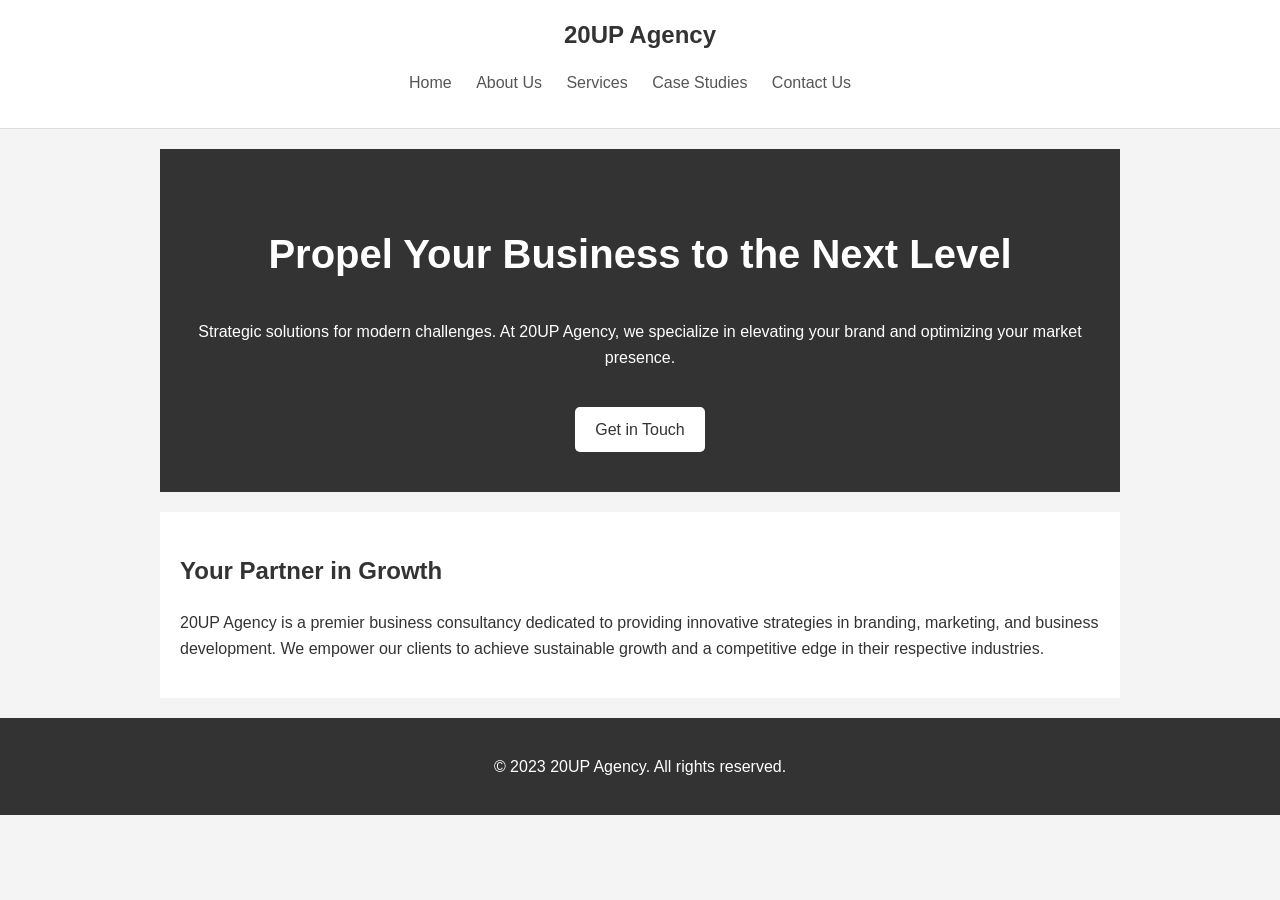
<file: index.html>
<!DOCTYPE html>
<html lang="en">
<head>
    <meta charset="UTF-8">
    <meta name="viewport" content="width=device-width, initial-scale=1.0">
    <title>20UP Agency - Business Consultation</title>
    <link rel="stylesheet" href="style.css">
</head>
<body>
    <header>
        <div class="logo">
            <a href="index.html">20UP Agency</a>
        </div>
        <nav>
            <ul>
                <li><a href="index.html">Home</a></li>
                <li><a href="about.html">About Us</a></li>
                <li><a href="services.html">Services</a></li>
                <li><a href="case-studies.html">Case Studies</a></li>
                <li><a href="contact.html">Contact Us</a></li>
            </ul>
        </nav>
    </header>

    <main>
        <section class="hero">
            <h1>Propel Your Business to the Next Level</h1>
            <p>Strategic solutions for modern challenges. At 20UP Agency, we specialize in elevating your brand and optimizing your market presence.</p>
            <a href="contact.html" class="cta-button">Get in Touch</a>
        </section>

        <section class="main-content">
            <h2>Your Partner in Growth</h2>
            <p>20UP Agency is a premier business consultancy dedicated to providing innovative strategies in branding, marketing, and business development. We empower our clients to achieve sustainable growth and a competitive edge in their respective industries.</p>
        </section>
    </main>

    <footer>
        <p>&copy; 2023 20UP Agency. All rights reserved.</p>
    </footer>
</body>
</html>
</file>
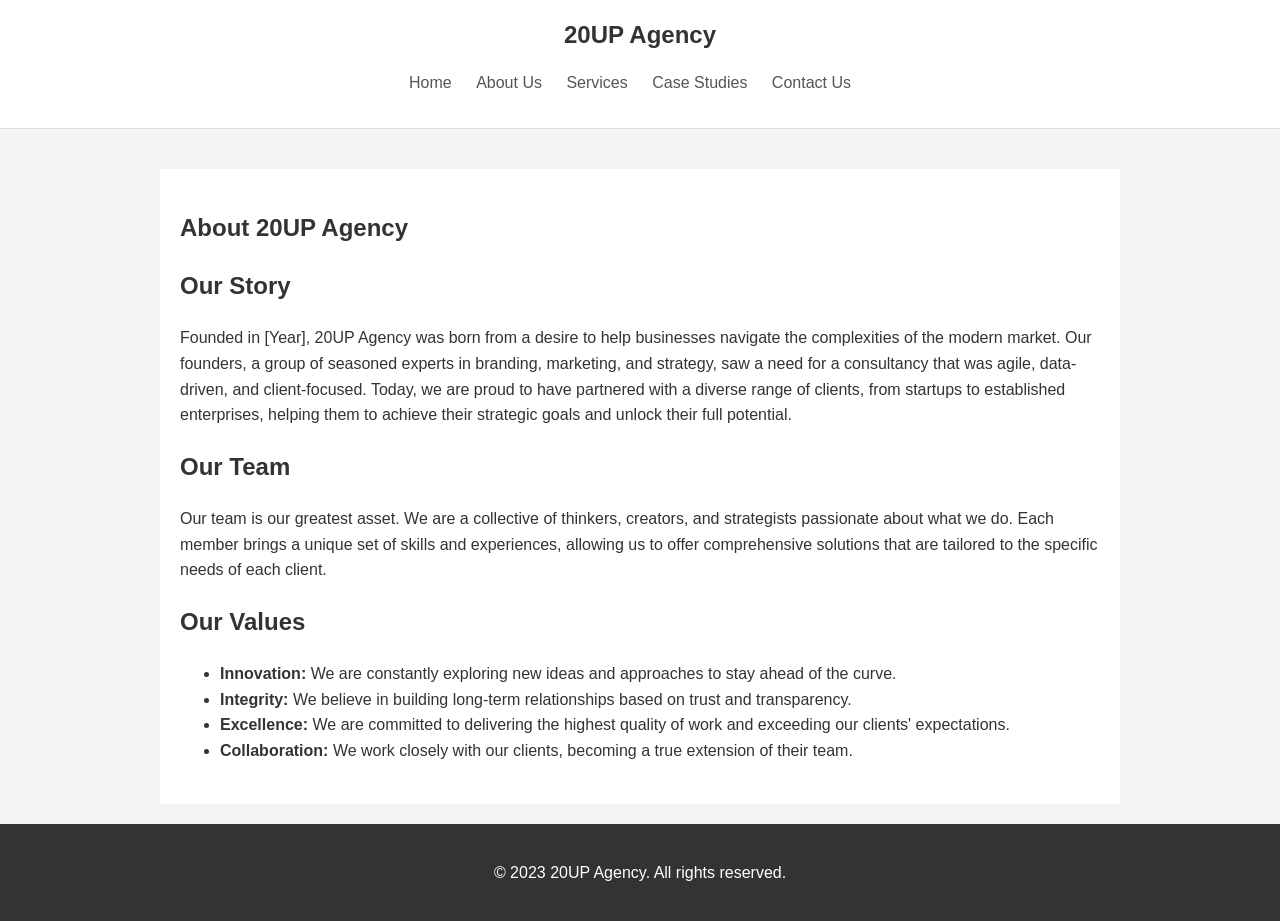
<file: about.html>
<!DOCTYPE html>
<html lang="en">
<head>
    <meta charset="UTF-8">
    <meta name="viewport" content="width=device-width, initial-scale=1.0">
    <title>20UP Agency - About Us</title>
    <link rel="stylesheet" href="style.css">
</head>
<body>
    <header>
        <div class="logo">
            <a href="index.html">20UP Agency</a>
        </div>
        <nav>
            <ul>
                <li><a href="index.html">Home</a></li>
                <li><a href="about.html">About Us</a></li>
                <li><a href="services.html">Services</a></li>
                <li><a href="case-studies.html">Case Studies</a></li>
                <li><a href="contact.html">Contact Us</a></li>
            </ul>
        </nav>
    </header>

    <main>
        <section class="main-content">
            <h1>About 20UP Agency</h1>

            <div class="about-section">
                <h2>Our Story</h2>
                <p>Founded in [Year], 20UP Agency was born from a desire to help businesses navigate the complexities of the modern market. Our founders, a group of seasoned experts in branding, marketing, and strategy, saw a need for a consultancy that was agile, data-driven, and client-focused. Today, we are proud to have partnered with a diverse range of clients, from startups to established enterprises, helping them to achieve their strategic goals and unlock their full potential.</p>
            </div>

            <div class="about-section">
                <h2>Our Team</h2>
                <p>Our team is our greatest asset. We are a collective of thinkers, creators, and strategists passionate about what we do. Each member brings a unique set of skills and experiences, allowing us to offer comprehensive solutions that are tailored to the specific needs of each client.</p>
                <!-- Placeholder for team members -->
            </div>

            <div class="about-section">
                <h2>Our Values</h2>
                <ul>
                    <li><strong>Innovation:</strong> We are constantly exploring new ideas and approaches to stay ahead of the curve.</li>
                    <li><strong>Integrity:</strong> We believe in building long-term relationships based on trust and transparency.</li>
                    <li><strong>Excellence:</strong> We are committed to delivering the highest quality of work and exceeding our clients' expectations.</li>
                    <li><strong>Collaboration:</strong> We work closely with our clients, becoming a true extension of their team.</li>
                </ul>
            </div>
        </section>
    </main>

    <footer>
        <p>&copy; 2023 20UP Agency. All rights reserved.</p>
    </footer>
</body>
</html>
</file>
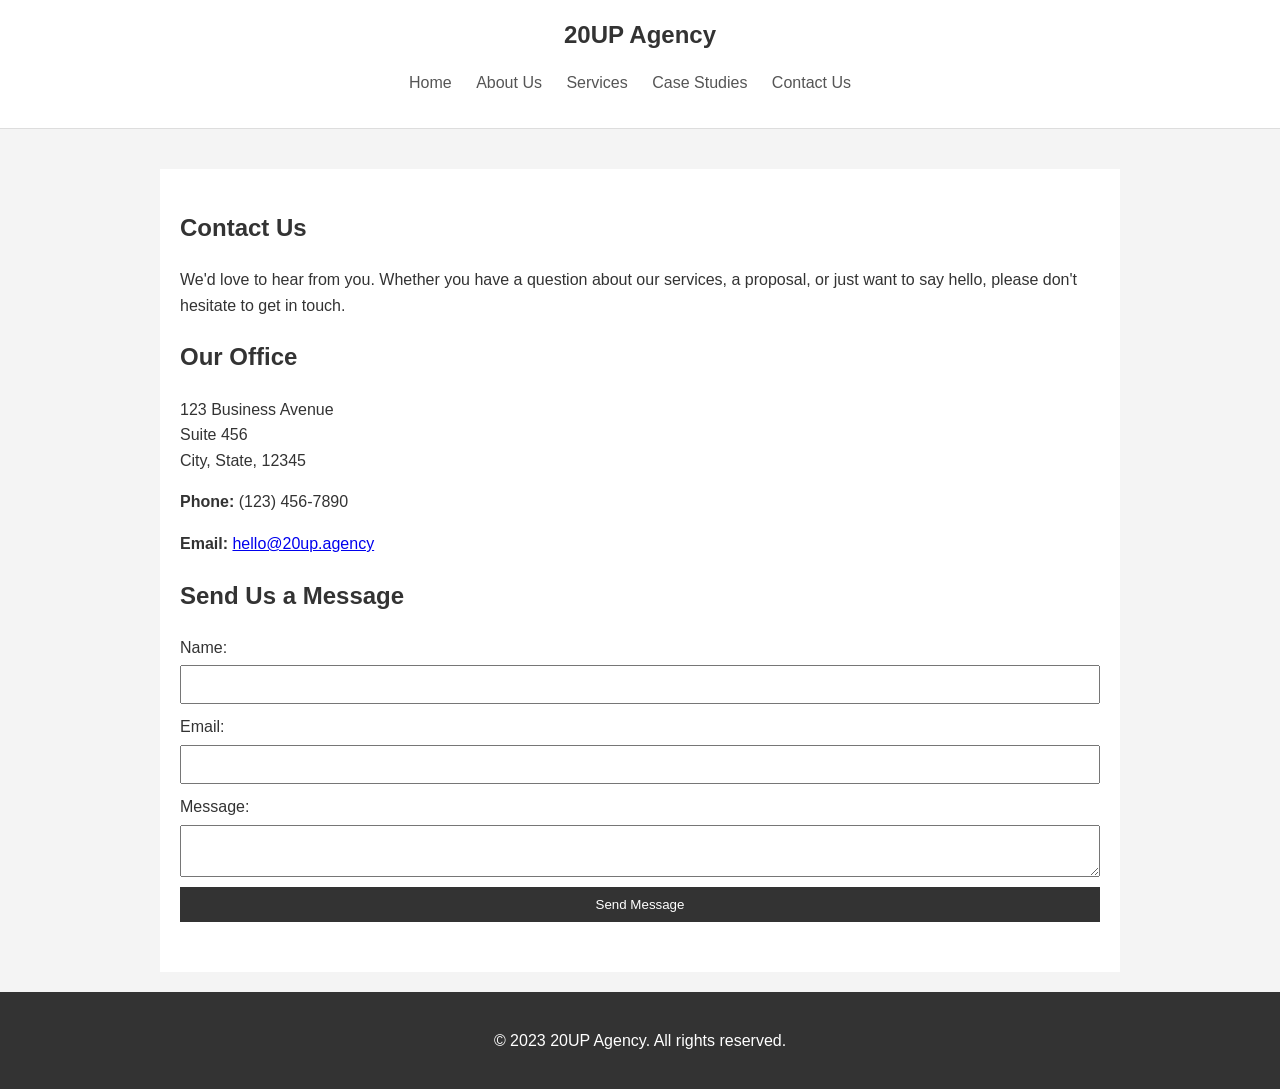
<file: contact.html>
<!DOCTYPE html>
<html lang="en">
<head>
    <meta charset="UTF-8">
    <meta name="viewport" content="width=device-width, initial-scale=1.0">
    <title>20UP Agency - Contact Us</title>
    <link rel="stylesheet" href="style.css">
</head>
<body>
    <header>
        <div class="logo">
            <a href="index.html">20UP Agency</a>
        </div>
        <nav>
            <ul>
                <li><a href="index.html">Home</a></li>
                <li><a href="about.html">About Us</a></li>
                <li><a href="services.html">Services</a></li>
                <li><a href="case-studies.html">Case Studies</a></li>
                <li><a href="contact.html">Contact Us</a></li>
            </ul>
        </nav>
    </header>

    <main>
        <section class="main-content">
            <h1>Contact Us</h1>
            <p>We'd love to hear from you. Whether you have a question about our services, a proposal, or just want to say hello, please don't hesitate to get in touch.</p>

            <div class="contact-info">
                <h2>Our Office</h2>
                <p>123 Business Avenue<br>Suite 456<br>City, State, 12345</p>
                <p><strong>Phone:</strong> (123) 456-7890</p>
                <p><strong>Email:</strong> <a href="mailto:hello@20up.agency">hello@20up.agency</a></p>
            </div>

            <div class="contact-form">
                <h2>Send Us a Message</h2>
                <form action="#" method="post">
                    <label for="name">Name:</label>
                    <input type="text" id="name" name="name" required>

                    <label for="email">Email:</label>
                    <input type="email" id="email" name="email" required>

                    <label for="message">Message:</label>
                    <textarea id="message" name="message" required></textarea>

                    <button type="submit">Send Message</button>
                </form>
            </div>
        </section>
    </main>

    <footer>
        <p>&copy; 2023 20UP Agency. All rights reserved.</p>
    </footer>
</body>
</html>
</file>
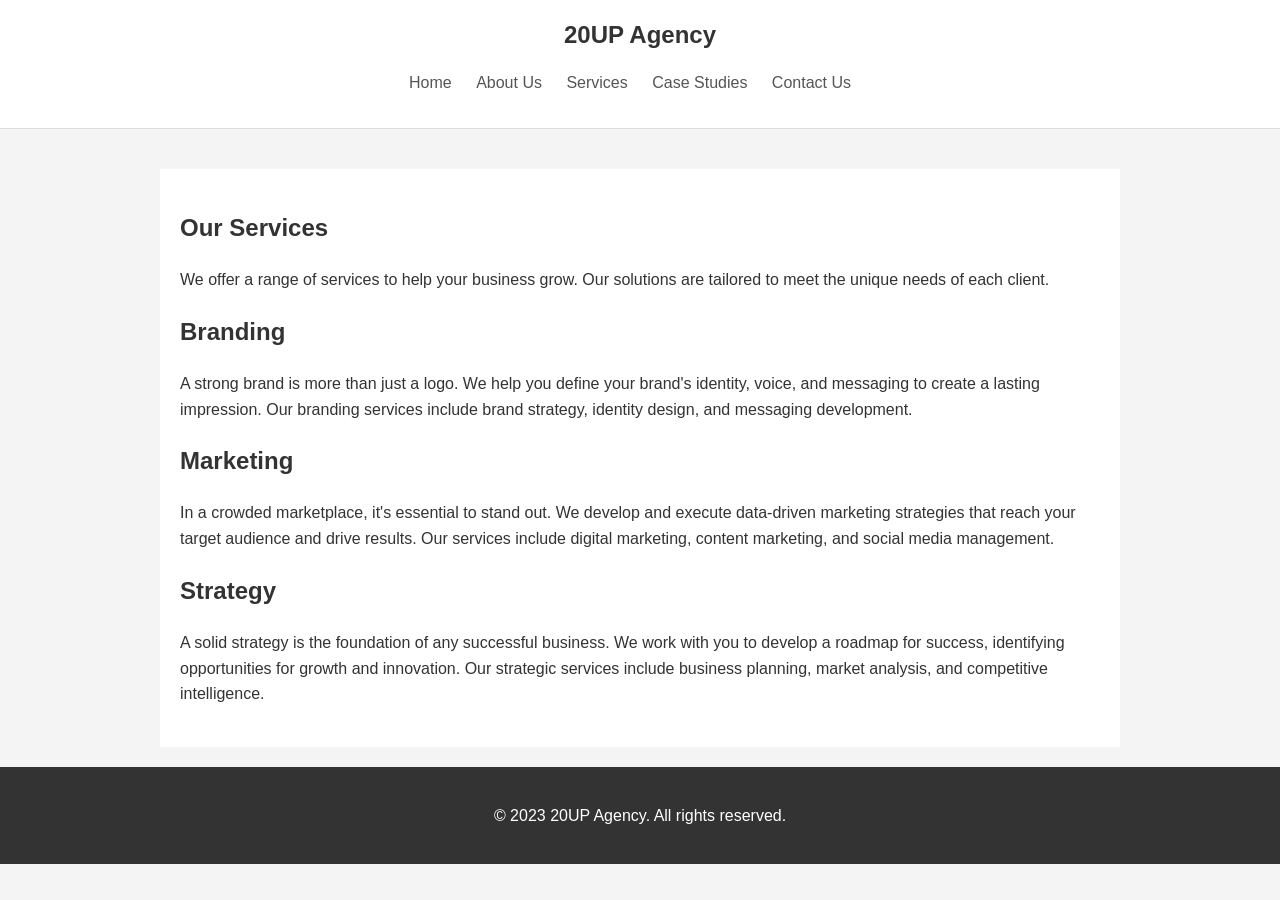
<file: services.html>
<!DOCTYPE html>
<html lang="en">
<head>
    <meta charset="UTF-8">
    <meta name="viewport" content="width=device-width, initial-scale=1.0">
    <title>20UP Agency - Services</title>
    <link rel="stylesheet" href="style.css">
</head>
<body>
    <header>
        <div class="logo">
            <a href="index.html">20UP Agency</a>
        </div>
        <nav>
            <ul>
                <li><a href="index.html">Home</a></li>
                <li><a href="about.html">About Us</a></li>
                <li><a href="services.html">Services</a></li>
                <li><a href="case-studies.html">Case Studies</a></li>
                <li><a href="contact.html">Contact Us</a></li>
            </ul>
        </nav>
    </header>

    <main>
        <section class="main-content">
            <h1>Our Services</h1>
            <p>We offer a range of services to help your business grow. Our solutions are tailored to meet the unique needs of each client.</p>

            <div class="service-item">
                <h2>Branding</h2>
                <p>A strong brand is more than just a logo. We help you define your brand's identity, voice, and messaging to create a lasting impression. Our branding services include brand strategy, identity design, and messaging development.</p>
            </div>

            <div class="service-item">
                <h2>Marketing</h2>
                <p>In a crowded marketplace, it's essential to stand out. We develop and execute data-driven marketing strategies that reach your target audience and drive results. Our services include digital marketing, content marketing, and social media management.</p>
            </div>

            <div class="service-item">
                <h2>Strategy</h2>
                <p>A solid strategy is the foundation of any successful business. We work with you to develop a roadmap for success, identifying opportunities for growth and innovation. Our strategic services include business planning, market analysis, and competitive intelligence.</p>
            </div>
        </section>
    </main>

    <footer>
        <p>&copy; 2023 20UP Agency. All rights reserved.</p>
    </footer>
</body>
</html>
</file>
<file: style.css>
/* General Body Styles */
body {
    font-family: 'Arial', sans-serif;
    line-height: 1.6;
    margin: 0;
    padding: 0;
    background: #f4f4f4;
    color: #333;
}

/* Header */
header {
    background: #fff;
    color: #333;
    padding: 1rem 0;
    border-bottom: 1px solid #ddd;
    text-align: center;
}

header .logo a {
    color: #333;
    text-decoration: none;
    font-size: 1.5rem;
    font-weight: bold;
}

header nav ul {
    padding: 0;
    list-style: none;
}

header nav ul li {
    display: inline;
    margin-right: 20px;
}

header nav ul li a {
    color: #555;
    text-decoration: none;
}

/* Main Content */
main {
    padding: 20px;
    max-width: 960px;
    margin: 0 auto;
}

.hero {
    background: #333;
    color: #fff;
    padding: 40px 20px;
    text-align: center;
}

.hero h1 {
    font-size: 2.5rem;
}

.cta-button {
    display: inline-block;
    background: #fff;
    color: #333;
    padding: 10px 20px;
    text-decoration: none;
    margin-top: 20px;
    border-radius: 5px;
}

.main-content {
    background: #fff;
    padding: 20px;
    margin-top: 20px;
}

/* About Page */
.about-section {
    margin-bottom: 20px;
}

/* Services Page */
.service-item {
    margin-bottom: 20px;
}

/* Case Studies Page */
.case-study-gallery {
    display: grid;
    grid-template-columns: repeat(auto-fit, minmax(250px, 1fr));
    gap: 20px;
}

.case-study-item img {
    max-width: 100%;
}

/* Contact Page */
.contact-info, .contact-form {
    margin-bottom: 20px;
}

.contact-form form {
    display: flex;
    flex-direction: column;
}

.contact-form label {
    margin-bottom: 5px;
}

.contact-form input, .contact-form textarea, .contact-form button {
    margin-bottom: 10px;
    padding: 10px;
}

.contact-form button {
    background: #333;
    color: #fff;
    border: 0;
    cursor: pointer;
}

/* Footer */
footer {
    text-align: center;
    padding: 20px;
    background: #333;
    color: #fff;
}
</file>
